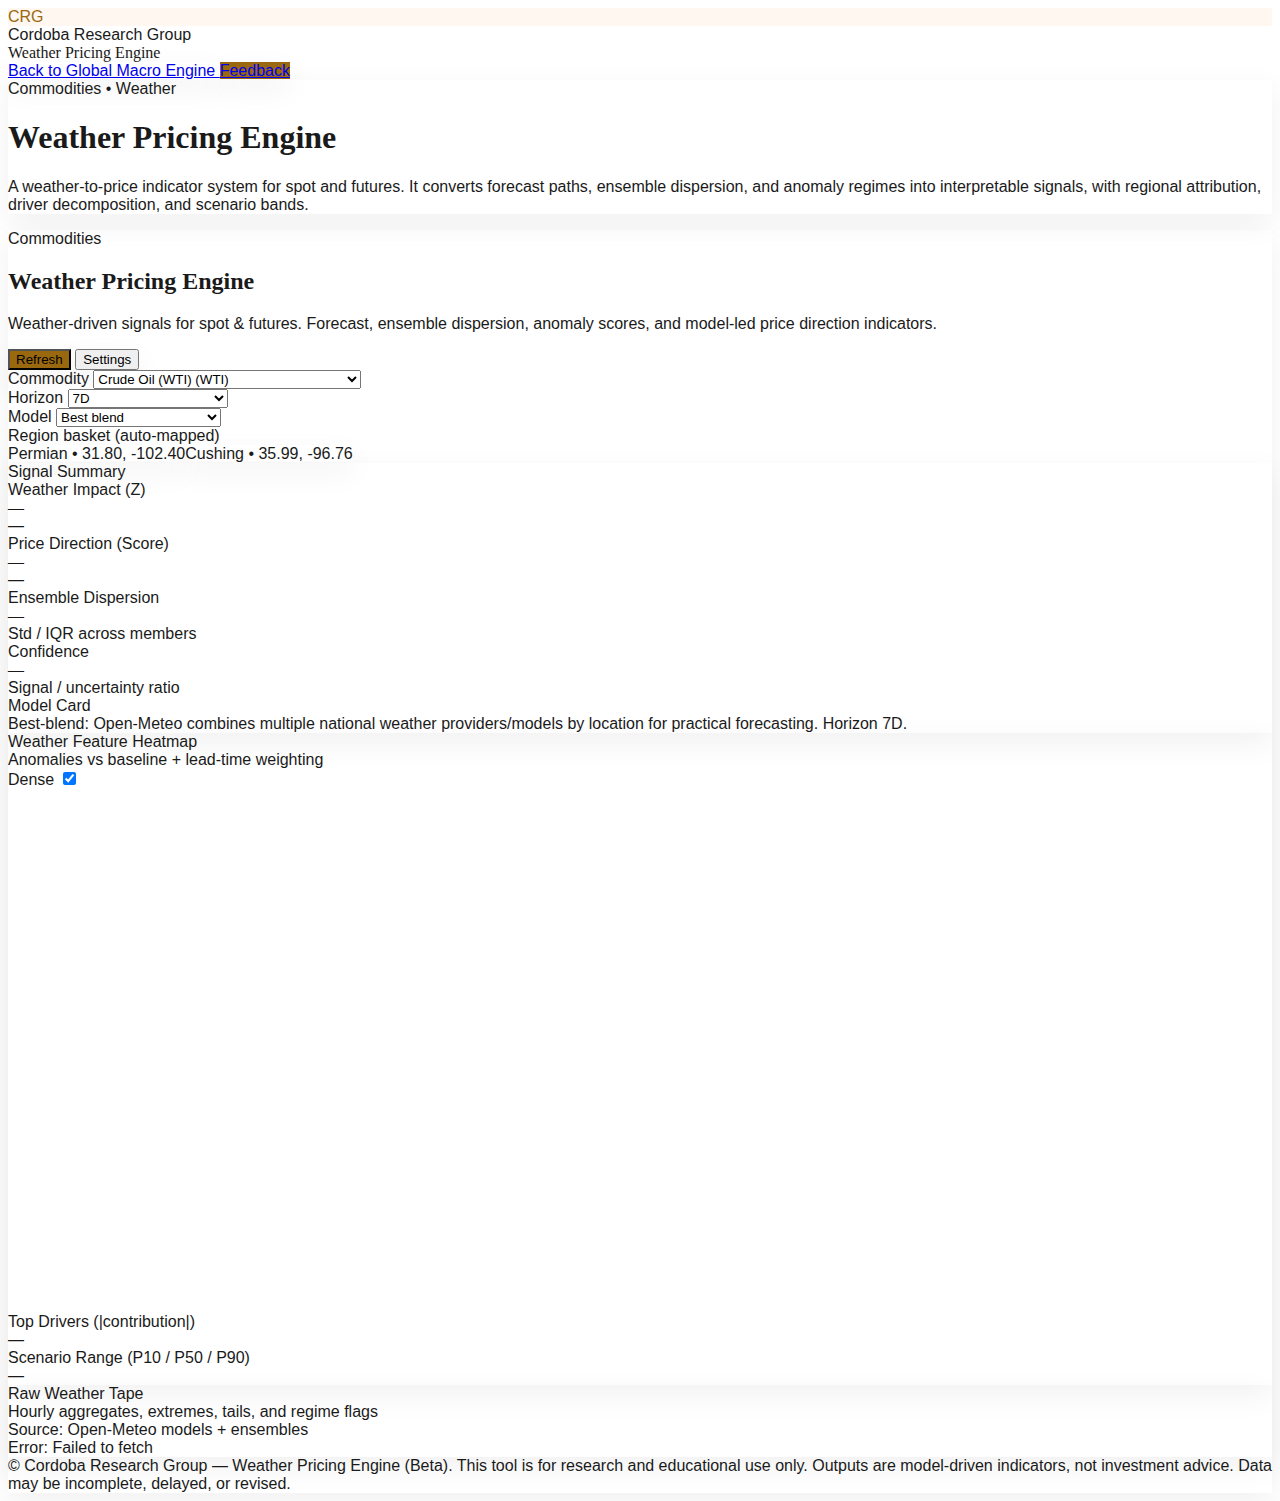
<file: commodities_weather_engine.html>
<!doctype html>
<html lang="en">
<head>
  <meta charset="UTF-8" />
  <meta name="viewport" content="width=device-width, initial-scale=1" />
  <title>Cordoba Research Group — Weather Pricing Engine</title>

  <!-- Cordoba / Tailwind bundle (correct path) -->
  <link rel="stylesheet" href="assets/style.css" />

  <!-- Tiny fallbacks in case style.css fails to load -->
  <style>
    :root { --cordobaGold: #9A690F; --cordobaSoft: #FFF7F0; }
    .shadow-subtle { box-shadow: 0 10px 30px rgba(0,0,0,.06); }
    .bg-cordobaGold { background: var(--cordobaGold); }
    .bg-cordobaSoft { background: var(--cordobaSoft); }
    .font-times { font-family: ui-serif, Georgia, "Times New Roman", Times, serif; }
  </style>
</head>

<body class="bg-neutral-50 text-neutral-900">
  <!-- Top bar -->
  <header class="sticky top-0 z-30 bg-white/90 backdrop-blur border-b border-neutral-200">
    <div class="max-w-7xl mx-auto px-5 py-3 flex items-center justify-between gap-4">
      <div class="flex items-center gap-3">
        <div class="h-9 w-9 rounded-xl bg-cordobaSoft border border-neutral-200 flex items-center justify-center">
          <span class="text-sm font-semibold" style="color: var(--cordobaGold);">CRG</span>
        </div>
        <div>
          <div class="text-[10px] uppercase tracking-[0.22em] text-neutral-500">Cordoba Research Group</div>
          <div class="font-times text-lg">Weather Pricing Engine</div>
        </div>
      </div>

      <nav class="flex items-center gap-2">
        <!-- Adjust to your real routes -->
        <a href="./index.html"
          class="inline-flex items-center justify-center h-10 px-4 rounded-xl bg-white border border-neutral-200 text-sm font-medium text-neutral-700 shadow-subtle hover:bg-cordobaSoft hover:text-neutral-900 transition">
          Back to Global Macro Engine
        </a>
        <a href="./gme-feedback.html"
          class="inline-flex items-center justify-center h-10 px-4 rounded-xl bg-cordobaGold text-white text-sm font-medium shadow-subtle hover:opacity-90 transition">
          Feedback
        </a>
      </nav>
    </div>
  </header>

  <main class="max-w-7xl mx-auto px-5 py-6">
    <!-- Page intro -->
    <section class="mb-6">
      <div class="rounded-2xl border border-neutral-200 bg-white shadow-subtle p-5">
        <div class="text-[10px] uppercase tracking-[0.22em] text-neutral-500">Commodities • Weather</div>
        <h1 class="mt-1 font-times text-2xl">Weather Pricing Engine</h1>
        <p class="mt-2 text-sm text-neutral-600 max-w-4xl">
          A weather-to-price indicator system for spot and futures. It converts forecast paths, ensemble dispersion, and anomaly regimes into
          interpretable signals, with regional attribution, driver decomposition, and scenario bands.
        </p>
      </div>
    </section>

    <!-- Engine panel -->
    <section id="cc-commodities-weather">
      <div class="rounded-2xl border border-neutral-200 bg-white shadow-subtle overflow-hidden">
        <div class="flex items-start justify-between gap-4 p-5 border-b border-neutral-200">
          <div>
            <div class="text-[10px] uppercase tracking-[0.22em] text-neutral-500">Commodities</div>
            <h2 class="mt-1 font-times text-xl text-neutral-900">Weather Pricing Engine</h2>
            <p class="mt-1 text-sm text-neutral-600 max-w-3xl">
              Weather-driven signals for spot & futures. Forecast, ensemble dispersion, anomaly scores, and model-led price direction indicators.
            </p>
          </div>

          <div class="flex items-center gap-2">
            <button id="cwe-refresh"
              class="inline-flex items-center justify-center h-10 px-4 rounded-xl bg-cordobaGold text-white text-sm font-medium shadow-subtle hover:opacity-90 transition">
              Refresh
            </button>
            <button id="cwe-settings"
              class="inline-flex items-center justify-center h-10 px-4 rounded-xl bg-white border border-neutral-200 text-sm font-medium text-neutral-700 shadow-subtle hover:bg-cordobaSoft hover:text-neutral-900 transition">
              Settings
            </button>
          </div>
        </div>

        <!-- Controls -->
        <div class="p-5 border-b border-neutral-200">
          <div class="grid grid-cols-12 gap-3">
            <div class="col-span-12 md:col-span-3">
              <label class="text-[11px] uppercase tracking-[0.22em] text-neutral-500">Commodity</label>
              <select id="cwe-commodity" class="mt-1 w-full h-10 rounded-xl border border-neutral-200 bg-white px-3 text-sm"></select>
            </div>

            <div class="col-span-6 md:col-span-2">
              <label class="text-[11px] uppercase tracking-[0.22em] text-neutral-500">Horizon</label>
              <select id="cwe-horizon" class="mt-1 w-full h-10 rounded-xl border border-neutral-200 bg-white px-3 text-sm">
                <option value="7">7D</option>
                <option value="16">16D</option>
                <option value="46">46D (Seasonal / EC46)</option>
              </select>
            </div>

            <div class="col-span-6 md:col-span-2">
              <label class="text-[11px] uppercase tracking-[0.22em] text-neutral-500">Model</label>
              <select id="cwe-model" class="mt-1 w-full h-10 rounded-xl border border-neutral-200 bg-white px-3 text-sm">
                <option value="best">Best blend</option>
                <option value="ecmwf">ECMWF deterministic</option>
                <option value="ensemble">Ensemble (probabilistic)</option>
                <option value="seasonal">Seasonal / EC46</option>
              </select>
            </div>

            <div class="col-span-12 md:col-span-5">
              <label class="text-[11px] uppercase tracking-[0.22em] text-neutral-500">Region basket (auto-mapped)</label>
              <div id="cwe-region-tags" class="mt-1 flex flex-wrap gap-2"></div>
            </div>
          </div>
        </div>

        <!-- Body -->
        <div class="p-5">
          <div class="grid grid-cols-12 gap-3">
            <!-- Summary -->
            <div class="col-span-12 lg:col-span-4 rounded-2xl border border-neutral-200 bg-white shadow-subtle p-4">
              <div class="text-[10px] uppercase tracking-[0.22em] text-neutral-500">Signal Summary</div>
              <div class="mt-3 grid grid-cols-2 gap-3">
                <div class="rounded-xl border border-neutral-200 p-3">
                  <div class="text-xs text-neutral-500">Weather Impact (Z)</div>
                  <div id="cwe-impact-z" class="mt-1 font-times text-2xl text-neutral-900">—</div>
                  <div id="cwe-impact-note" class="mt-1 text-xs text-neutral-600">—</div>
                </div>
                <div class="rounded-xl border border-neutral-200 p-3">
                  <div class="text-xs text-neutral-500">Price Direction (Score)</div>
                  <div id="cwe-price-score" class="mt-1 font-times text-2xl text-neutral-900">—</div>
                  <div id="cwe-price-note" class="mt-1 text-xs text-neutral-600">—</div>
                </div>
                <div class="rounded-xl border border-neutral-200 p-3">
                  <div class="text-xs text-neutral-500">Ensemble Dispersion</div>
                  <div id="cwe-dispersion" class="mt-1 font-times text-2xl text-neutral-900">—</div>
                  <div class="mt-1 text-xs text-neutral-600">Std / IQR across members</div>
                </div>
                <div class="rounded-xl border border-neutral-200 p-3">
                  <div class="text-xs text-neutral-500">Confidence</div>
                  <div id="cwe-confidence" class="mt-1 font-times text-2xl text-neutral-900">—</div>
                  <div class="mt-1 text-xs text-neutral-600">Signal / uncertainty ratio</div>
                </div>
              </div>

              <div class="mt-4">
                <div class="text-[10px] uppercase tracking-[0.22em] text-neutral-500">Model Card</div>
                <div id="cwe-model-card" class="mt-2 text-xs text-neutral-700 leading-relaxed">—</div>
              </div>
            </div>

            <!-- Heatmap -->
            <div class="col-span-12 lg:col-span-8 rounded-2xl border border-neutral-200 bg-white shadow-subtle p-4">
              <div class="flex items-center justify-between gap-3">
                <div>
                  <div class="text-[10px] uppercase tracking-[0.22em] text-neutral-500">Weather Feature Heatmap</div>
                  <div class="mt-1 text-sm text-neutral-600">Anomalies vs baseline + lead-time weighting</div>
                </div>
                <div class="flex items-center gap-2">
                  <label class="text-xs text-neutral-600">Dense</label>
                  <input id="cwe-dense" type="checkbox" class="h-4 w-4" checked />
                </div>
              </div>

              <div class="mt-3 overflow-auto">
                <canvas id="cwe-heatmap" width="1400" height="520"
                  class="min-w-[1100px] rounded-xl border border-neutral-200"></canvas>
              </div>

              <div class="mt-3 grid grid-cols-12 gap-3">
                <div class="col-span-12 md:col-span-6 rounded-xl border border-neutral-200 p-3">
                  <div class="text-xs text-neutral-500">Top Drivers (|contribution|)</div>
                  <div id="cwe-top-drivers" class="mt-2 text-xs text-neutral-800 whitespace-pre-wrap">—</div>
                </div>
                <div class="col-span-12 md:col-span-6 rounded-xl border border-neutral-200 p-3">
                  <div class="text-xs text-neutral-500">Scenario Range (P10 / P50 / P90)</div>
                  <div id="cwe-scenarios" class="mt-2 text-xs text-neutral-800 whitespace-pre-wrap">—</div>
                </div>
              </div>
            </div>

            <!-- Tape -->
            <div class="col-span-12 rounded-2xl border border-neutral-200 bg-white shadow-subtle p-4">
              <div class="flex items-center justify-between gap-3">
                <div>
                  <div class="text-[10px] uppercase tracking-[0.22em] text-neutral-500">Raw Weather Tape</div>
                  <div class="mt-1 text-sm text-neutral-600">Hourly aggregates, extremes, tails, and regime flags</div>
                </div>
                <div class="text-xs text-neutral-500">Source: Open-Meteo models + ensembles</div>
              </div>
              <div id="cwe-tape"
                class="mt-3 font-mono text-[11px] leading-relaxed text-neutral-800 whitespace-pre overflow-auto max-h-[320px] rounded-xl border border-neutral-200 p-3 bg-neutral-50">Loading…</div>
            </div>

            <!-- Disclaimer -->
            <div class="col-span-12 p-4 rounded-2xl bg-neutral-50 border border-neutral-200">
              <div class="text-xs text-neutral-700">
                © Cordoba Research Group — Weather Pricing Engine (Beta). This tool is for research and educational use only. Outputs are model-driven indicators, not investment advice. Data may be incomplete, delayed, or revised.
              </div>
            </div>
          </div>
        </div>
      </div>
    </section>
  </main>

  <!-- Separate JS file -->
  <script src="./commodities_weather_engine.js"></script>
</body>
</html>
</file>
<file: assets/style.css>
html, body {
  scroll-behavior: smooth;
  background: #ffffff;
  color: #1A1A1A;
}

::-webkit-scrollbar {
  width: 6px;
  background: transparent;
}

::-webkit-scrollbar-thumb {
  background: #d1c7bc;
  border-radius: 10px;
}

/* Card system */
.cc-card {
  background: #ffffff;
  border: 1px solid #E6E0D9;
  border-radius: 1.25rem;
}

/* Accent sections */
.cc-accent {
  background: #FBF4EC;
  border: 1px solid #EFE7DD;
}

/* Soft hover */
.cc-card:hover {
  border-color: #9A690F;
  background: #FFFCF9;
  transition: 0.25s ease;
}

/* Typography */
h1, h2, h3 {
  font-family: "Playfair Display", serif;
  color: #1A1A1A;
}

.smallcaps {
  font-variant: small-caps;
  letter-spacing: 0.12em;
}

p, span, div {
  font-family: "Inter", sans-serif;
}

/* Buttons */
.cc-btn {
  border: 1px solid #9A690F;
  background: #9A690F;
  color: white;
  border-radius: 999px;
  padding: 0.4rem 0.9rem;
}

.cc-btn-outline {
  border: 1px solid #9A690F;
  background: transparent;
  color: #9A690F;
  border-radius: 999px;
}

/* Muted labels */
.cc-muted {
  color: #6B6B6B;
}
</file>
